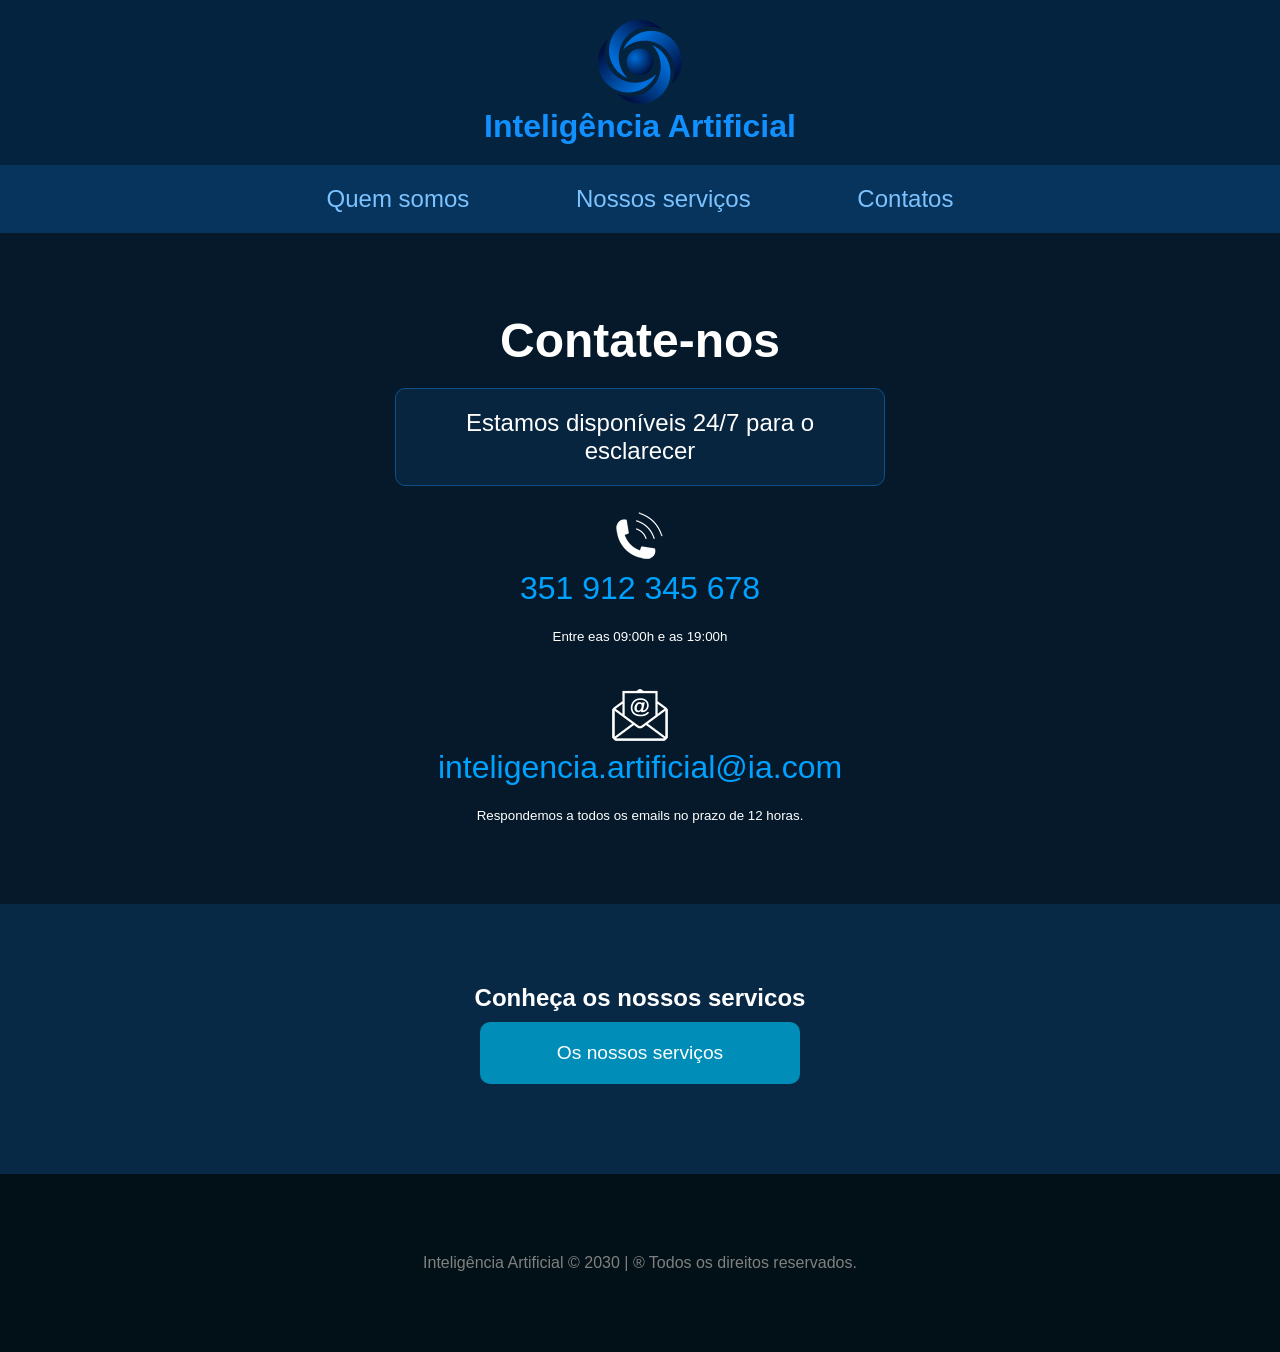
<file: Site IA/contactos.html>
<!DOCTYPE html>
<html lang="pt">

<head>
    <meta charset="UTF-8">
    <meta http-equiv="X-UA-Compatible" content="IE=edge">
    <meta name="viewport" content="width=device-width, initial-scale=1.0">
    <title>Inteligência Artificial</title>

    <!--estilos da página-->
    <link rel="stylesheet" href="assets/css/estilos.css">

    <!--favicon-->
    <link rel="shortcut icon" href="assets/images/logo_empresa.png" type="image/png">
</head>

<body>

   <!--cabeçalho-->
    <header class="container-cabecalho">
        <a href="index.html">
            <img src="assets/images/logo_empresa.png" alt="Logo da empresa" title="Inteligência Artificial">
        </a>
        <h3>Inteligência Artificial</h3>
    </header>

    <!--navegação-->
    <nav class="container-navegacao">
        <a href="index.html">Quem somos </a>
        <a href="servicos.html">Nossos serviços </a>
        <a href="contactos.html">Contatos </a> 

    </nav>

    <!--contactos-->
    <section class="container-contactos">

         <h1 class="text-center">Contate-nos</h1>
         <h3 class="text-center">Estamos disponíveis 24/7 para o esclarecer</h3>

        <article class="text-center">
            <img src="assets/images/icon_phone.png" alt="Telefone">
            <a href="=tel:351912345678" class="contactos">351 912 345 678</a>
            <small>Entre eas 09:00h e as 19:00h</small>
        </article>

        <article class="text-center margin-top-40">
            <img src="assets/images/icon_email.png" alt="Email">
            <a href="mailto:inteligencia.artificial@ai.com" class="contactos">inteligencia.artificial@ia.com</a>
            <small>Respondemos a todos os emails no prazo de 12 horas.</small>
        </article>
    
    </section>

    <!--ver sevicos ou contatos-->
    <section class="container-servicos-contactos">
        <h1>Conheça os nossos servicos </h1>
       
        <div class="botoes-servicos-contactos">
            <a href="servicos.html">Os nossos serviços</a>
        </div>

    </section>

    <footer>
        Inteligência Artificial &copy; 2030 | &reg; Todos os direitos reservados.
    </footer>

    </body>

</html>
</file>
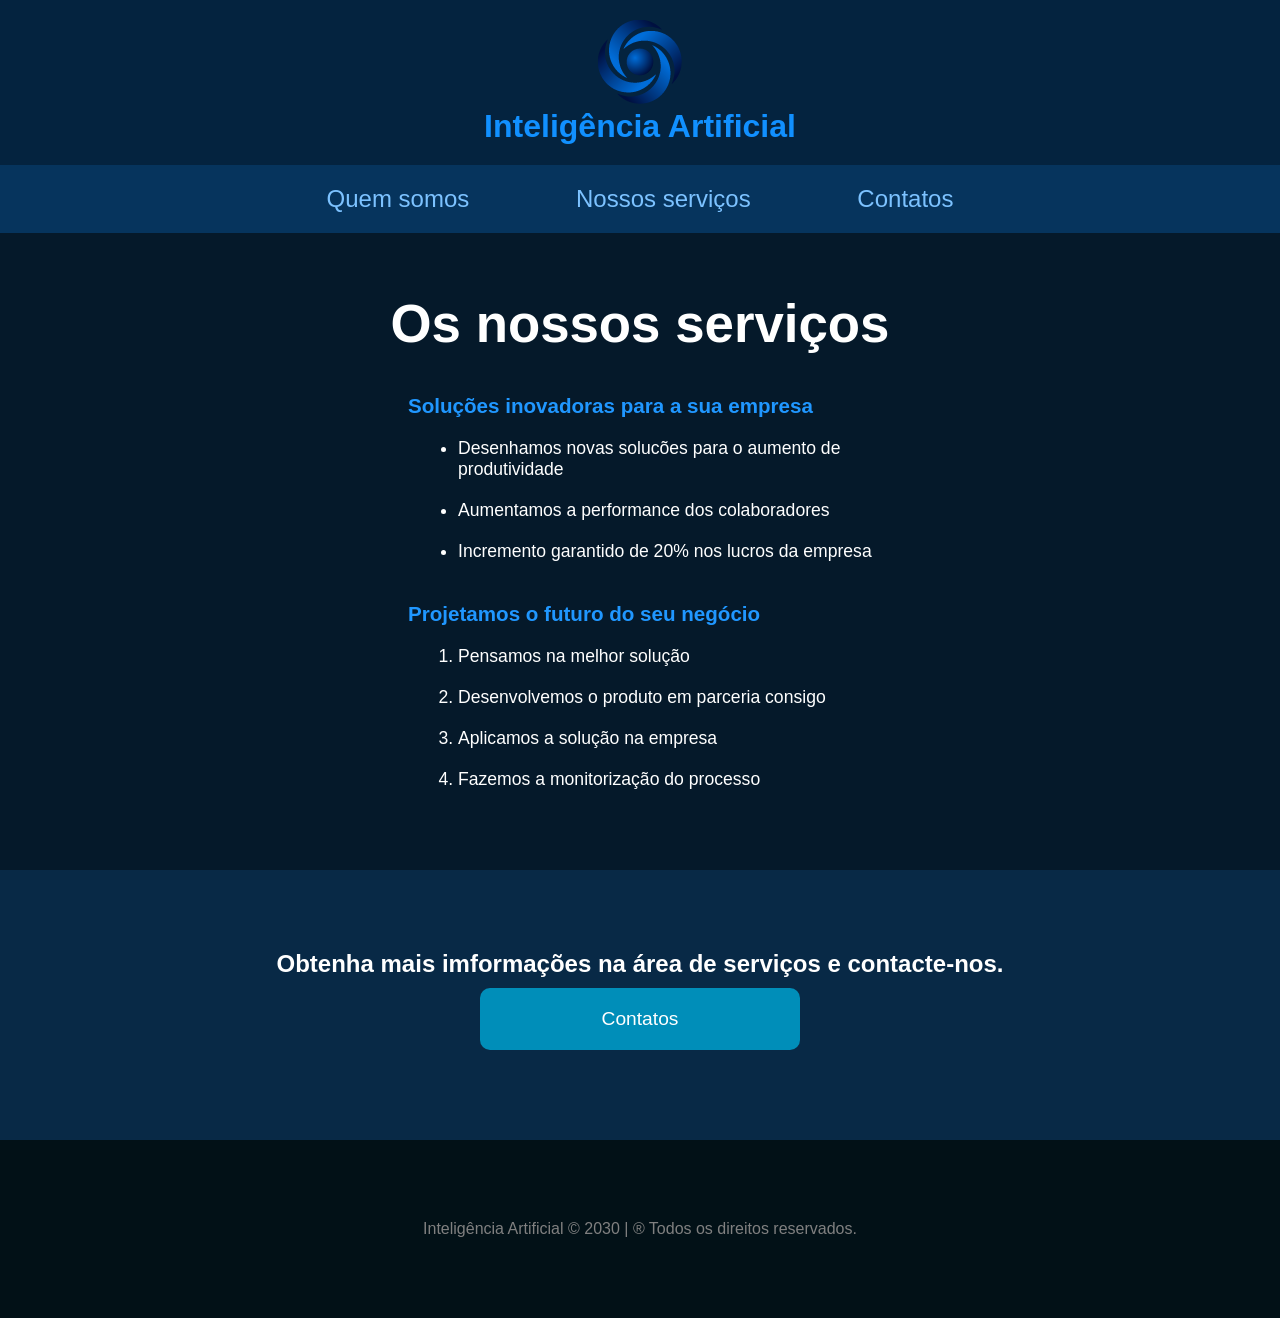
<file: Site IA/servicos.html>
<!DOCTYPE html>
<html lang="pt">

<head>
    <meta charset="UTF-8">
    <meta http-equiv="X-UA-Compatible" content="IE=edge">
    <meta name="viewport" content="width=device-width, initial-scale=1.0">
    <title>Inteligência Artificial</title>

    <!--estilos da página-->
    <link rel="stylesheet" href="assets/css/estilos.css">

    <!--favicon-->
    <link rel="shortcut icon" href="assets/images/logo_empresa.png" type="image/png">
</head>

<body>


   <!--cabeçalho-->
    <header class="container-cabecalho">
        <a href="index.html">
            <img src="assets/images/logo_empresa.png" alt="Logo da empresa" title="Inteligência Artificial">
        </a>
        <h3>Inteligência Artificial</h3>
    </header>

    <!--navegação-->
    <nav class="container-navegacao">
        <a href="index.html">Quem somos </a>
        <a href="servicos.html">Nossos serviços </a>
        <a href="contactos.html">Contatos </a> 

    </nav>

    <!--servicos-->
    <section class="container-servicos">

        <h1 class="text-center">Os nossos serviços</h1>

        <article>
            <h3>Soluções inovadoras para a sua empresa</h3>
            <ul>
                <li>Desenhamos novas solucões para o aumento de produtividade</li>
                <li>Aumentamos a performance dos colaboradores</li>
                <li>Incremento garantido de 20% nos lucros da empresa</li>
            </ul>
        </article>

        <article>
            <h3>Projetamos o futuro do seu negócio</h3>
            <ol>
                <li>Pensamos na melhor solução</li>
                <li>Desenvolvemos o produto em parceria consigo</li>
                <li>Aplicamos a solução na empresa</li>
                <li>Fazemos a monitorização do processo</li>
            </ol>
        </article>
   
    </section>

    <!--ver sevicos ou contatos-->
    <section class="container-servicos-contactos">
        <h1>Obtenha mais imformações na área de serviços e contacte-nos. </h1>
        <div class="botoes-servicos-contactos a:hover">
            <a href="contactos.html">Contatos</a>
        </div>
    </section>

    <footer>
        Inteligência Artificial &copy; 2030 | &reg; Todos os direitos reservados.
    </footer>

    </body>

</html>
</file>
<file: Site IA/assets/css/estilos.css>
/*estilos da minha página web*/

* {
    margin: 0;
    padding: 0;
}

body {
    font-family: Arial, Helvetica, sans-serif;
    color: white;
}

/*---------------------------*/
/*geral*/
.text-center {
    text-align: center;
}

.margin-top-40{
    margin-top: 40px;
}

/*----------------------------*/
.container-cabecalho {
    text-align: center;
    padding: 20px;
    background-color: #04233f;
}

.container-cabecalho h3 {
    font-weight: 600;
    font-size: 2em;
    color: #1190ff;
}

/*----------------------------*/
.container-navegacao{
    text-align: center;
    padding: 20px;
    background-color: #06345d;
}

.container-navegacao a {
    font-size: 1.5em;
    margin: 0px 50px;
    text-decoration: none;
    color: #7cc2ff;
}

.container-navegacao a:hover {
    color: #ffffff;
}

/*----------------------------*/
.container-quem-somos {
    background-color: #05192a;
    overflow: auto;
}
.container-quem-somos .servico {
    float: center;
    margin: 60px auto;
    background-color: #061f35;
    width: 50%;
    padding: 50px;
    border-radius: 10px;
    text-align: center;
}

.container-quem-somos .servico .icone {
    margin-bottom: 10px;
}

.container-quem-somos .servico-texto {
    font-family: 'Courier New', Courier, monospace;
    margin-top: 20px;
    font-size: 1.2em;
    color: #81c4ff
}

.container-quem-somos .servico-texto-realce {
    color: white;
    font-weight: bold;
}

/*----------------------------*/
.container-servicos-contactos {
    background-color: #082946;
    padding: 80px;
    text-align: center;
}

.container-servicos-contactos .botoes-sevicos-contactos {
    padding: 60px;
    text-align: center;
}

.botoes-servicos-contactos a {
    display: block;
    max-width: 200px;
    text-decoration: none;
    font-size: 1.2em;
    background-color: #008eb9;
    color: white;
    padding: 20px 60px;
    margin: 10px auto;
    border-radius: 10px;
}

.botoes-servicos-contactos a:hover {
    background-color: white;
    color: black;
}

/*----------------------------*/
.container-servicos {
    background-color: #05192a;
    font-size: 1.1em;
    padding: 60px;
    overflow: auto;
}

.container-servicos h1 {
    font-size: 3em;
    color: white;
    margin-bottom: 20px;
}

.container-servicos h3 {
    color: #2097ff;
    padding: 20px 0;
}

.container-servicos article {
    width: 40%;
    margin: auto;
    float: center;
}

.container-servicos li {
    margin-bottom: 20px;
    margin-left: 50px;
    color: white;
}
/*----------------------------*/

.container-contactos {
    background-color: #05192a;
    padding: 80px;
}

.container-contactos h1{
    font-size: 3em;
    color: white;
    margin-bottom: 20px;
}

.container-contactos h3 {
    font-size: 1.5em;
    font-weight: 100;
    width: 40%;
    margin: auto;
    color: white;
    margin-bottom: 20px;
    border: 1px solid #105088;
    background-color: #08253f;
    border-radius: 10px;
    padding: 20px;
}

.container-contactos .contactos {
    display: block;
    font-size: 2em;
    text-decoration: none;
    color: #00a2ff;
    margin-bottom: 20px;
}

/*----------------------------*/
footer {
    text-align: center;
    padding: 80px;
    background-color: #021117;
    color: gray
}
</file>
